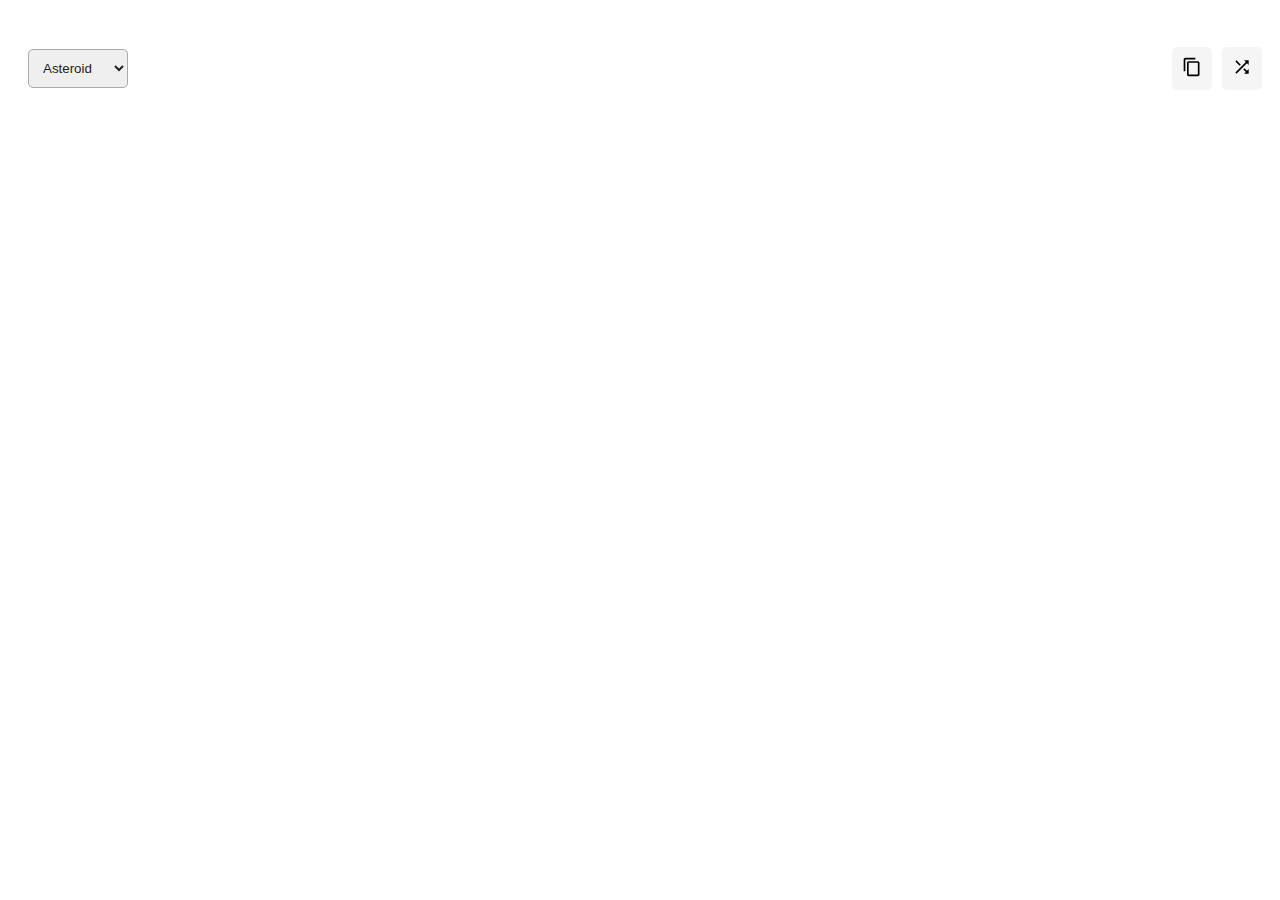
<file: index.html>
<!DOCTYPE html>
<html lang="en">
<head>
    <meta charset="utf-8">
    <meta http-equiv="X-UA-Compatible" content="IE=edge">
    <meta name="viewport" content="width=device-width,initial-scale=1.0">
    <link rel="icon" href="favicon.ico">
    <title>Rehabilitation Futures - USC Creative Media and Behavioral Health Center</title>
</head>



<body>
    <script src="https://d3js.org/d3.v6.min.js"></script>
<section id="tgftf">
    <div id="game">
        <div class="card-holder">
        </div>
    </div>

    <div id="bottom-bar">
        <div id="prompt_select">
            <select name="prompts" id="prompts">
            </select>
        </div>
        <p id='Prompt'></p>
        <div id="button-div">
            <button id="copy" class="corner-button">
                <svg xmlns="http://www.w3.org/2000/svg" height="24" viewBox="0 0 24 24" width="24"><path d="M0 0h24v24H0z" fill="none"/><path d="M16 1H4c-1.1 0-2 .9-2 2v14h2V3h12V1zm3 4H8c-1.1 0-2 .9-2 2v14c0 1.1.9 2 2 2h11c1.1 0 2-.9 2-2V7c0-1.1-.9-2-2-2zm0 16H8V7h11v14z"/></svg>
            </button>
            <button id="randomize" class="corner-button">
                <svg xmlns="http://www.w3.org/2000/svg" height="24" viewBox="0 0 24 24" width="24"><path d="M0 0h24v24H0z" fill="none"/><path d="M10.59 9.17L5.41 4 4 5.41l5.17 5.17 1.42-1.41zM14.5 4l2.04 2.04L4 18.59 5.41 20 17.96 7.46 20 9.5V4h-5.5zm.33 9.41l-1.41 1.41 3.13 3.13L14.5 20H20v-5.5l-2.04 2.04-3.13-3.13z"/></svg>    
            </button>
        </div>
    </div>

</section>

</body>

<style>

    #tgftf * {
        box-sizing: border-box;
    }

body, html {
    font-family:Arial, Helvetica, sans-serif;
}


#bottom-bar {
    position: absolute; 
    display: flex;
    justify-content: space-between;
    align-items: center;
    padding: 10px;
    bottom: 0px;
    left: 0px;
    right: 0px;
    background-color: rgba(255,255,255, 0.7);
    border-radius: 10px;
}

#bottom-bar > #button-div {
    display: flex;
}

#Prompt {
    flex-grow: 1;
    text-align: left;
    padding: 10px;
    line-height: 130%;
}

.corner-button {
    padding: 10px;
    background: whitesmoke;
    border-radius: 5px;
    border: 1px solid black;
    cursor: pointer;
    margin-left: 10px;
}


.corner-button svg {
    width: 20px;
    height: 20px;
}

.corner-button:hover {
    background: white;
}

.corner-button:active {
    background: rgb(237, 255, 242);
}


#tgftf ul {
    list-style-type: none;
    padding: 0;
}
#tgftf li {
    display: inline-block;
    margin: 0 10px;
}

#tgftf p {
    width: 100%;
    font-size: 14px;
    margin: 0;
}

#tgftf button {
    font-family: Montserrat, sans-serif;
    text-align: center;
    font-weight: 500;
    border: none;
}

#tgftf img{
    height: 200px;
}

#tgftf h1{
    font-family: Montserrat, sans-serif;
    font-size: 50px;
    margin-bottom: 25px;
}

#tgftf h2{
    font-family: Montserrat, sans-serif;
    font-size: 27px;
    margin-top: 10%;
    margin-bottom: 10%;
}

#tgftf h3{
    font-family: Montserrat, sans-serif;
    font-size: 17px;
    width: 100%;
    margin-top: 10%;
    margin-bottom: 5%;
}

#tgftf h4 {
    font-family: Montserrat, sans-serif;
    margin: 0px;
}

.head{
    background:#111111;
    color: white;
    padding: 50px 75px;
    text-align: left;
}

.head h3, .head h1, .head p {
    margin: 0px;
}

.head p {
    margin: 0px;
    color: gainsboro;
    font-size: 90%;
}

.head h3{
    margin-top: 10px;
    font-weight: normal;
}


#tgftf a {
    color: black;
    text-decoration: underline;
}

#app {
    font-family: Roboto, sans-serif;
    -webkit-font-smoothing: antialiased;
    -moz-osx-font-smoothing: grayscale;
    display: flex;
    flex-wrap: wrap;
    align-items: center;
    justify-content: center;
}

.bar {
    width: 100vw;
}

#nav {
    padding-right: 30px;
    display: flex;
    align-items: center;
    justify-content: flex-end;
    background: black;
    color: white;
    position: sticky;
    top:0;
    left:0;
}
#nav a {
    font-weight: bold;
    color: white;
    text-decoration: none;
    padding: 20px;
}
#nav .current {
    color: darkgray;
}

#tgftf {
    width: 100%;
    height: 100%;
    display: flex;
    align-items: center;
    justify-content: center;
    position: relative;
}

/*#example-section{*/
/*    color: white;*/
/*    background: black;*/
/*}*/

select {
    width: 100px;
    padding: 10px;
    border: 1px solid darkgray;
    border-radius: 5px;
    color: #222222
}


#prompt_select{
    padding: 10px;
}

#game-options{
    display: flex;
    flex-wrap:wrap;
    align-items: center;
    justify-content: center;
    flex-basis: 75%;
}

.option {
    text-align: left;
    margin: 0px 25px;
}

#game {
    display:flex;
    flex-wrap: wrap;
    align-items: center;
    justify-content: center;
    margin-bottom: 100px;
}


#game-header{
    display:flex;
    flex-wrap: wrap;
    text-align: left;
    align-items: center;
    justify-content: center;
}

.remove{
    display: none;
}

#Generate0{
    padding: 10px 40px;
    margin-bottom: 25px;
    /* width: 300px; */
    border-radius: 10px;
    color: white;
    background: #111111;
    cursor: pointer;
    display: flex;
    align-items: center;
    justify-content: center;
    transition: .5s;
}

#Generate0:hover{
    background: #333333
}

#Generate0:focus{
    outline: none;
}

.icon{
    /* margin: 20px 20px 20px 0px; */
    width: 20px;
    height: 20px;
}

.card-type{
    position: absolute;
    transform: translate(-50%, calc(20px - 50%));
    top: 0;
    left: 50%;
    text-transform: uppercase;
    color: #222222;

}

.card-text{
    width: 100%;
    display: flex;
    flex-wrap: wrap;
    height: 200px;
}

.card-holder{
    display:flex;
    flex-wrap: wrap;
    align-items: center;
    justify-content: center;
}

.pretext {
    color: white;
    position: absolute;
    transform: translate(-50%, -175%);
    top: 0;
    left: 50%;
}

.card {
    position: relative;
    margin: 10px !important;
    aspect-ratio: 7 / 10;
    height: 250px;
    max-width: 200px;
    padding: 0px 0px;
    border: 2px solid;
    border-radius: 15px;
    font-weight: 500;
    overflow: hidden;
    display: flex;
    flex-wrap: wrap;
    align-items: center;
}

.card:focus{
    outline: none;
}

.break{
    flex-basis: 100%;
    height: 0;
}

.blank {
    position: relative;
    background: white;
    flex-grow: 1;
    color: black;
    padding: 10px;
}

#examples{
    display: flex;
    flex-wrap: wrap;
    align-items: center;
    justify-content: center;
}

.example{
    width: 100%;
    display: flex;
    flex-wrap:wrap-reverse;
    align-items: center;
    justify-content: center;
}
.example_text{
    margin: 50px;
    width: 400px;
    text-align: left
}

.prompt{
    border-left: 2px solid #222222;
    margin-left: 20px;
    padding: 20px;
}

hr {
    border: 1px solid lightgray;
    flex-grow: 1;
}

#preamble{
    display: flex;
    align-items: center;
    justify-content: center;
}
#preamble div{
    max-width: 500px;
}
#preamble h3{
    text-align: center;
}


.form-section{
    display: flex;
    flex-wrap: wrap;
    text-align: left;
    margin-top: 50px;
}

.form-section i{
    font-family: Montserrat, sans-serif;
    flex-grow: 1;
    font-size: 14px;
    margin-bottom: 10px;
}

.form-section h1{
    flex-grow: 1;
    margin-bottom: 10px;
}

#agree {
    margin: 20px 0px;
    flex-grow: 1;
    display: flex;
    align-items: center;
    justify-content: flex-start;
}

.form-section h3{
    flex-grow: 1;
    margin: 25px 0px 0px 0px;
}

.form-section h4{
    flex-grow: 1;
    margin: 25px 0px 10px 0px;
}

.form-section input[type="text"]{
    width: 100%;
    max-width: 500px;
    height: 25px;
    margin-bottom: 25px;
    padding: 10px;
    border: 1px solid darkgray;
    border-radius: 5px;
}

.form-section textarea{
    font-family: Roboto, sans-serif;
    width: 100%;
    max-width: 500px;
    height: 150px;
    margin-bottom: 25px;
    padding: 10px;
    border: 1px solid darkgray;
    border-radius: 5px;
}

.form-section textarea:focus{
    outline: none;
}

.form-section input[type='checkbox']{
    margin-right: 20px;
}

.form-section input:focus{
   outline: none;
}

.inputfile {
    width: 0.1px;
    height: 0.1px;
    opacity: 0;
    overflow: hidden;
    position: absolute;
    z-index: -1;
}

.inputfile + label {
    padding: 10px;
    /*margin: 25px 0px;*/
    width: 100%;
    max-width: 500px;
    border-radius: 10px;
    color: white;
    background: #111111;
    cursor: pointer;
    display: flex;
    align-items: center;
    justify-content: center;
    transition: .5s;
}

.inputfile:focus + label,
.file + label:hover {
    background: #222222;
}

#SubmitGame{
     /*padding: 10px;*/
     /*margin: 25px 0px;*/
     width: 300px;
     border-radius: 10px;
     color: white;
     background: #111111;
     cursor: pointer;
     display: flex;
     align-items: center;
     justify-content: center;
    transition: .5s;
 }

#SubmitGame:hover{
    background: #222222;
}

</style>

<script type="module">

     // NOTE: This file is not modularized to remain compatible with SquareSpace


     // Get all Files + Prompt Options
     const prompts = {}
        const selectElement = document.getElementById('prompts');
    const options = ['asteroid', 'alien', 'illness']
    for (let i in options) {
    const str = options[i]
        const option = document.createElement('option')
        option.innerHTML = str[0].toUpperCase() + str.slice(1)
        option.value = str
        if (i === 0) option.selected = true
        selectElement.insertAdjacentElement('beforeend', option)

        const key = '1EhJMH_r551OUYFcyDp4Bdp3ndPSVOqNDwyvjY50dXlQ'
        const interface_sheet_name = `${str[0].toUpperCase() + str.slice(1)} Interface`
        const words_sheet_name = `${str[0].toUpperCase() + str.slice(1)} Words`

        let interfaceURI = `https://docs.google.com/spreadsheets/d/${key}/gviz/tq?tqx=out:csv&sheet=${interface_sheet_name}`
        // let interfaceURI = `${window.location.href.replace(window.location.pathname, '')}/prompts/${str}/interface.csv`
        // let wordsURI = `${window.location.href.replace(window.location.pathname, '')}/prompts/${str}/words.csv`
        let wordsURI = `https://docs.google.com/spreadsheets/d/${key}/gviz/tq?tqx=out:csv&sheet=${words_sheet_name}`

        prompts[str] = {
            interface: await d3.csv(interfaceURI),
            words: await d3.csv(wordsURI)
        }
    }


    console.log('prompts', prompts)

    let cardHeaders = []

    // Select Prompt
    let prompt = document.getElementById('prompts').value;

    selectElement.addEventListener('change', (event) => {
        prompt = event.target.value
        generateCards(prompt);
        allQueries(prompt);
    });
    
    generateCards(prompt);
    allQueries(prompt);


    const randomize = document.getElementById('randomize')
    randomize.onclick = () => {
        allQueries(prompt)
    }

    const copy = document.getElementById('copy')
    copy.onclick = () => {
        var text = document.getElementById('Prompt').innerText;
        navigator.clipboard.writeText(text).then(function() {
        console.log('Async: Copying to clipboard was successful!');
        }, function(err) {
        console.error('Async: Could not copy text: ', err);
        });
    }


    function allQueries(option){
        for (const ind in cardHeaders) queryCSV(cardHeaders[ind],option)
    }

    function generateCards(option){
        cardHeaders = prompts[option].words.columns

        const holder = document.querySelector('.card-holder')
        holder.innerHTML = ''
        const colors = [
            {
                primary: `hsla(80, 100%, 30%, 1)`,
                border: `hsla(99, 39%, 20%, 1)`,
                secondary: `hsla(86, 48%, 75%, 1)`
            },
            {
                primary: `hsla(338, 85%, 43%, 1)`,
                border: `hsla(355, 87%, 20%, 1)`,
                secondary: `hsla(352, 83%, 84%, 1)`
            },
            {
                primary: `hsla(297, 27%, 46%, 1)`,
                border: `hsla(296, 29%, 20%, 1)`,
                secondary: `hsla(294, 29%, 80%, 1)`
            }
        ]

        const data = prompts[option].interface

        cardHeaders.forEach((str, i) => {
            data.forEach(a => {
                console.log(option, a)
            })

        const template = `<button class="card" style="background:${colors[i].primary}; border-color: ${colors[i].border};">
                <h3 class ='card-type' style="color: ${colors[i].border};" >${data[0][str]}</h3>
                <div class="blank" style="background: ${colors[i].secondary};">
                    <p class="pretext">&nbsp;${data[1][str]}&nbsp;</p>
                    <p id='${str}'>&nbsp;</p>
                </div>
            </button>`

            holder.insertAdjacentHTML('beforeend', template)
        })


    }
    
    function queryCSV(text_id,option) {
    
        const data = prompts[option].words

            let flag = true;
            let inner_flag;
            let row;
            let str = text_id.split('-');
            let output;
            let freq;
    
    
            if (str.length > 1) {
                for (const col in str) {
                    inner_flag = true;
                    const el = document.getElementById(str[col])
                    if (el) {
                        while (inner_flag) {
                            row = Math.floor(Math.random() * data.length);
                            output = data[row][str[col]];
                            if (output != '') {
                                inner_flag = false;
                                // if (str[col] == 'Time' && option == 'English'){
                                //     output += ' from now'
                                // }

                                document.getElementById(str[col]).innerHTML = output;
                            }
                        }
                    }
                }
            } else {

                const el = document.getElementById(text_id)
                if (el) {
    
                // Create bag of words (to account for frequency)
                let bag = [];
                let data_;
                let word;
                let components;
                for (const r in data) {
                    data_ = data[r][str[0]]
                    if (data_ != undefined && data_ != []) {
                        if (data_.split(' (').length == 2) {
                            components = data_.split(' (')
                            word = components[0];
                            freq = components[1].split(')')[0]
                            for (let i = 0; i < freq; i++) {
                                bag.push(word)
                            }
                        } else{
                            bag.push(data_)
                        }
                    }
                }
    
                while (flag) {
                    row = Math.floor(Math.random() * bag.length);
                    output = bag[row]
                    if (output != '') {
                        flag = false;
                        el.innerHTML = output;
                        if (text_id == 'Players') {
                            document.getElementById('Players2').innerHTML = 'players';
                        }
                    }
                }
            }
            }
        updatePrompt(option);
    }
    
    function updatePrompt(option){

        const prompt = prompts[option].interface[0].Prompt
        console.log(prompt)

        const replaced = prompt.split('(').map(str => str.split(')')).flat().map((str) => {
            const el = document.getElementById(str)
            console.log(str)
            if (el) return `<b>${el.innerText}</b>`
            else return str
        }).join('')

        document.getElementById('Prompt').innerHTML = replaced
    }

</script>

</html>
</file>
